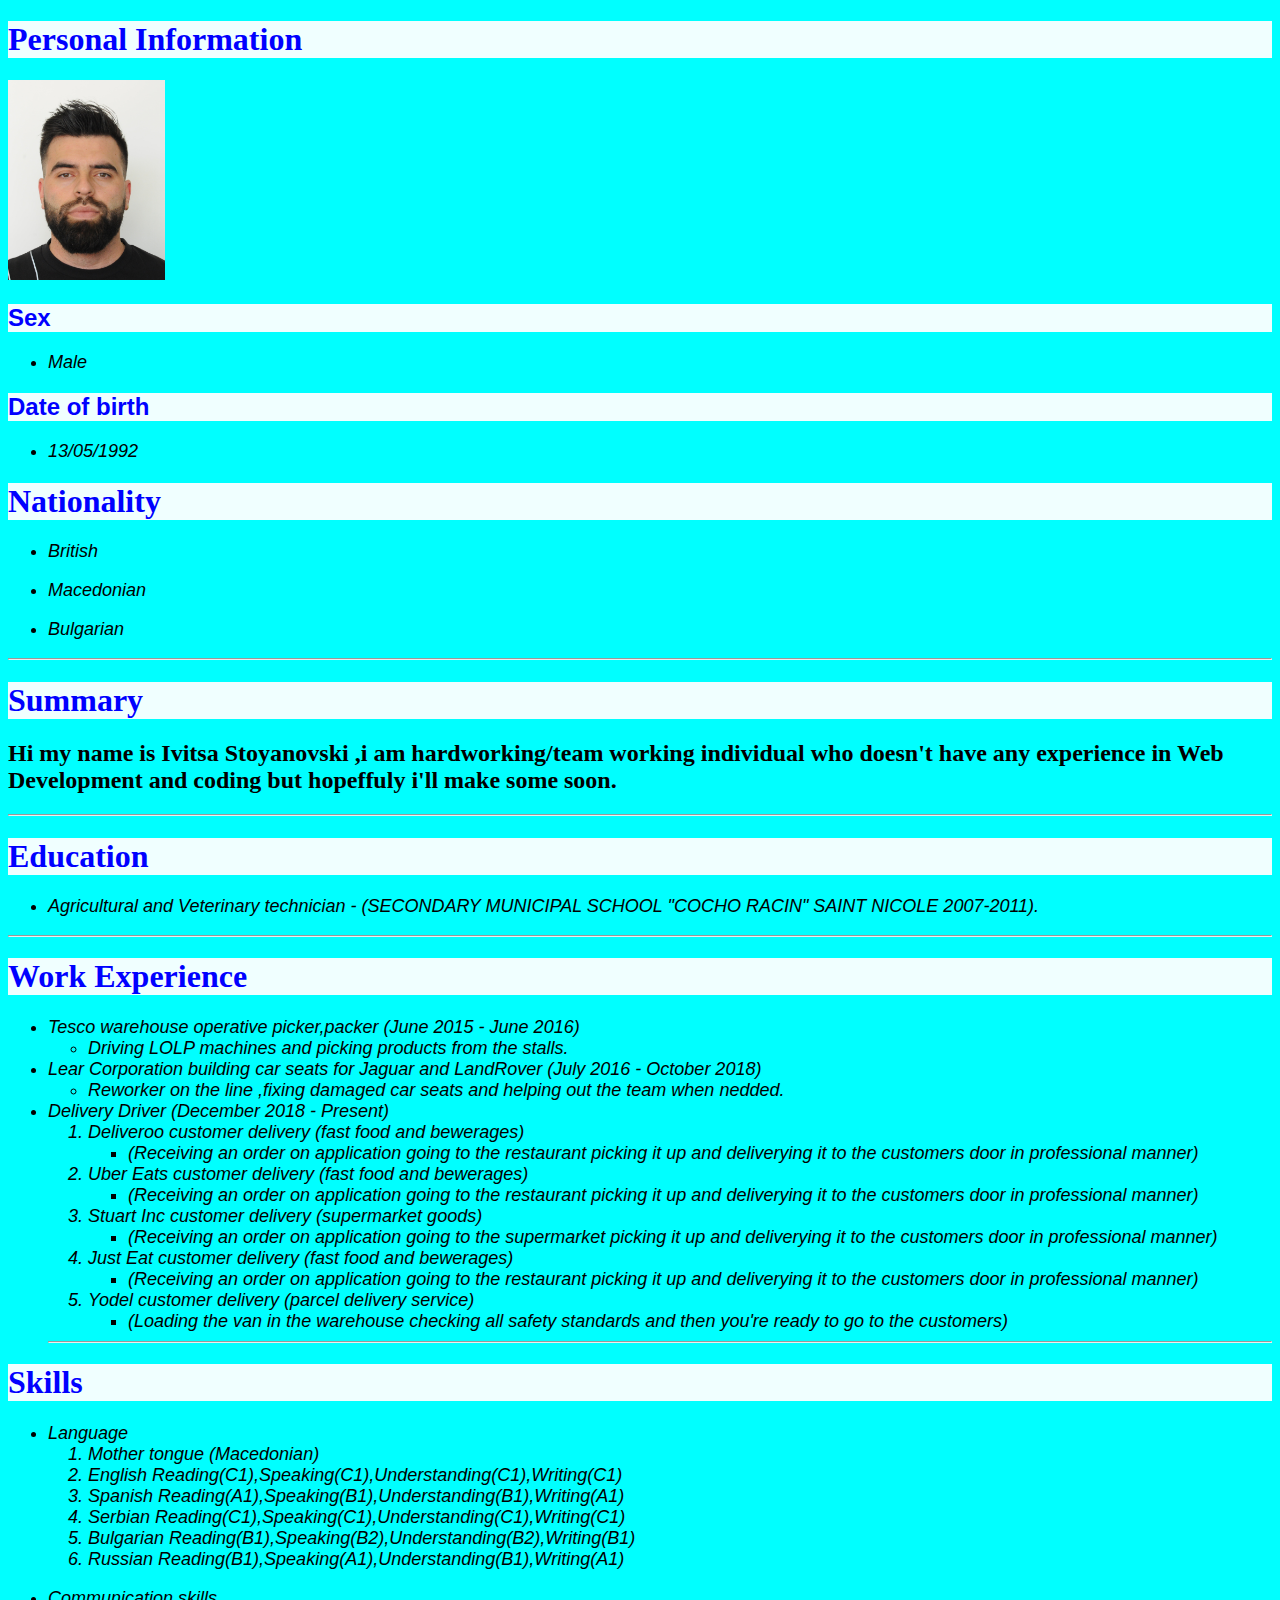
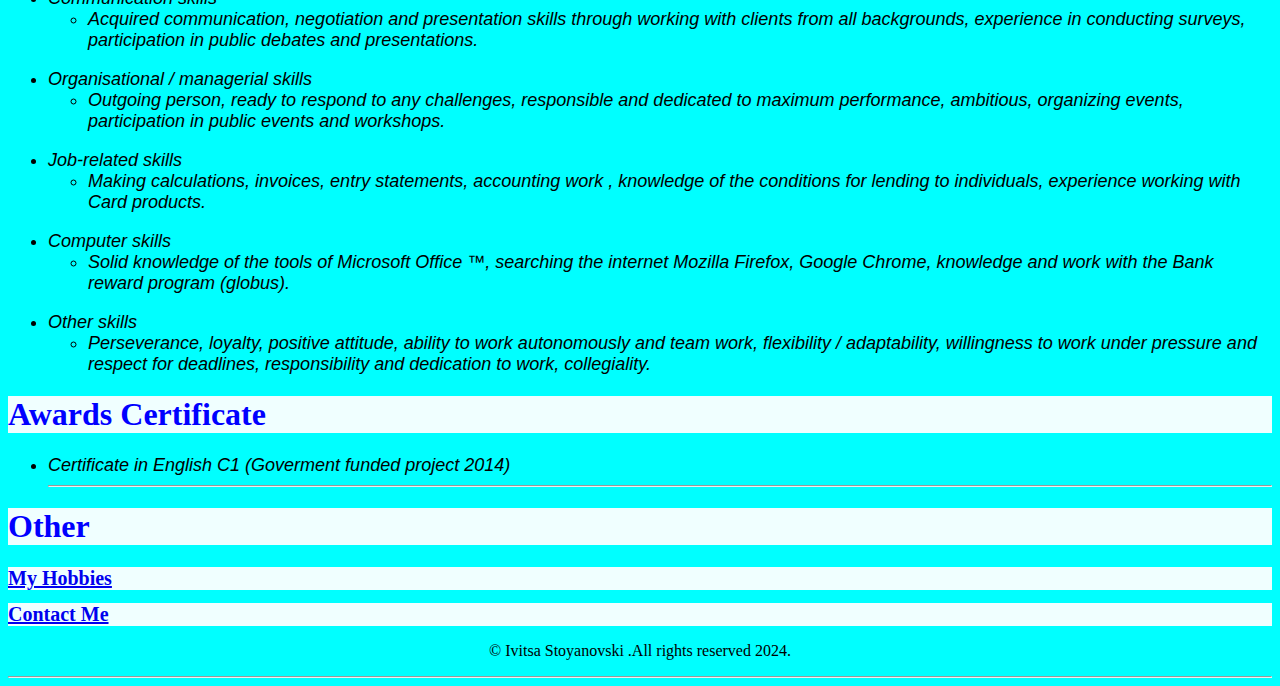
<file: index.html>
<!DOCTYPE html>
<html lang="en">
<head>
    <meta charset="UTF-8">
   
    <title>My resume</title>
    <link rel="stylesheet" href="./style.css">
    
    

</head>
<body>
    <h1>Personal Information</h1>
    <img src="./icka.jpg" height="200" alt="my picture"/>
    <h2 class="blue-sex">Sex</h2>
        <ul>
            <li>Male</li>
        </ul>
    <h2 class="birth">Date of birth</h2>
        <ul>
            <li>13/05/1992</li>
        </ul>    
    <h1>Nationality</h1>
        <ul>
            <li>British</li>
            
        </ul>
        <ul>
            <li>Macedonian</li>
        </ul>
        <ul>
            <li>Bulgarian</li>
        </ul>    
    <hr>
    <h1>Summary</h1>
    <h2 class="summary">Hi my name is Ivitsa Stoyanovski ,i am hardworking/team working individual who doesn't have any experience in  Web Development and coding but hopeffuly i'll make some soon.</h2>
    <hr>
    <h1>Education</h1>
        <ul>
        <li>Аgricultural and Veterinary technician - (SECONDARY MUNICIPAL SCHOOL "COCHO RACIN" SAINT NICOLE 2007-2011).</li>
        </ul>
    <hr>
    <h1>Work Experience</h1>
        <ul>
            <li>Tesco warehouse operative picker,packer (June 2015 - June 2016)</li>
                <ul>
                    <li>Driving LOLP machines and picking products from the stalls.</li>
                </ul>
            <li>Lear Corporation building car seats for Jaguar and LandRover (July 2016 - October 2018)</li>
                <ul>
                    <li>Reworker on the line ,fixing damaged car seats and helping out the team when nedded.</li>
                    
                </ul>    
            <li>Delivery Driver  (December 2018 - Present)</li>
                <ol>
                    <lI>Deliveroo customer delivery (fast food and bewerages)</lI>
                        <ul>
                            <li>(Receiving an order on application going to the restaurant picking it up and deliverying it to the customers door in professional manner)</li>
                        </ul>
                    <li>Uber Eats customer delivery (fast food and bewerages)</li>
                        <ul>
                            <li>(Receiving an order on application going to the restaurant picking it up and deliverying it to the customers door in professional manner)</li>
                        </ul>
                    <li>Stuart Inc customer delivery (supermarket goods)</li>
                        <ul>
                            <li>(Receiving an order on application going to the supermarket picking it up and deliverying it to the customers door in professional manner)</li>
                        </ul>
                    <li>Just Eat customer delivery (fast food and bewerages)</li>
                        <ul>
                            <li>(Receiving an order on application going to the restaurant picking it up and deliverying it to the customers door in professional manner)</li>
                        </ul>
                    <li>Yodel customer delivery (parcel delivery service)</li>
                        <ul>
                            <li>(Loading the van in the warehouse checking all safety standards and then you're ready to go to the customers)</li>
                        </ul>
                </ol>
    
    <hr>

       
         </ul>
    <h1>Skills</h1>
        <ul>
            <li>Language</li>
                <ol>
                    <li>Mother tongue (Macedonian)</li>
                    <li>English Reading(C1),Speaking(C1),Understanding(C1),Writing(C1)</li>
                    <li>Spanish Reading(A1),Speaking(B1),Understanding(B1),Writing(A1)</li>
                    <li>Serbian Reading(C1),Speaking(C1),Understanding(C1),Writing(C1)</li>
                    <li>Bulgarian Reading(B1),Speaking(B2),Understanding(B2),Writing(B1)</li>
                    <li>Russian Reading(B1),Speaking(A1),Understanding(B1),Writing(A1)</li>
                </ol>
        </ul> 
        <ul>
            <li>Communication skills</li>
                <ul>
                    <li>Acquired communication, negotiation and presentation skills through working 
                        with clients from all backgrounds, experience in conducting surveys, 
                        participation in public debates and presentations.</li>
                </ul>

         </ul>
         <ul>
            <li>Organisational / managerial skills</li>
                <ul>
                    <li>Outgoing person, ready to respond to any challenges, responsible and 
                        dedicated to maximum performance, ambitious, organizing events, participation 
                        in public events and workshops.</li>
                </ul>
         </ul>
         <ul>
            <li>Job-related skills</li>
                <ul>
                    <li>Making calculations, invoices, entry statements, accounting work , knowledge 
                        of the conditions for lending to individuals, experience working with Card 
                        products.</li>
                </ul>
         </ul>
         <ul>
            <li>Computer skills</li>
                <ul>
                    <li>Solid knowledge of the tools of Microsoft Office ™, searching the internet 
                        Mozilla Firefox, Google Chrome, knowledge and work with the Bank reward 
                        program (globus).</li>
                </ul>
         </ul>
         <ul>
            <li>Other skills</li>
                <ul>
                    <li>Perseverance, loyalty, positive attitude, ability to work autonomously and 
                        team work, flexibility / adaptability, willingness to work under pressure and 
                        respect for deadlines, responsibility and dedication to work, collegiality. </li>
                </ul>
         </ul>
            
    
<h1>Awards Certificate</h1>
         <ul>
            <li> Certificate in English C1 (Goverment funded project 2014)</li>
<hr>         </ul>
<h1>Other</h1>
    <h1 class="hobbies"><a href="./myhobbies.html">My Hobbies</a></h1>
    <h1 class="contactme"><a href="./contactme.html">Contact Me</a></h1>    
    <footer class="align">
        <p>© Ivitsa Stoyanovski .All rights reserved 2024.</p>
    </footer>
<hr>
</body>
</html>
</file>
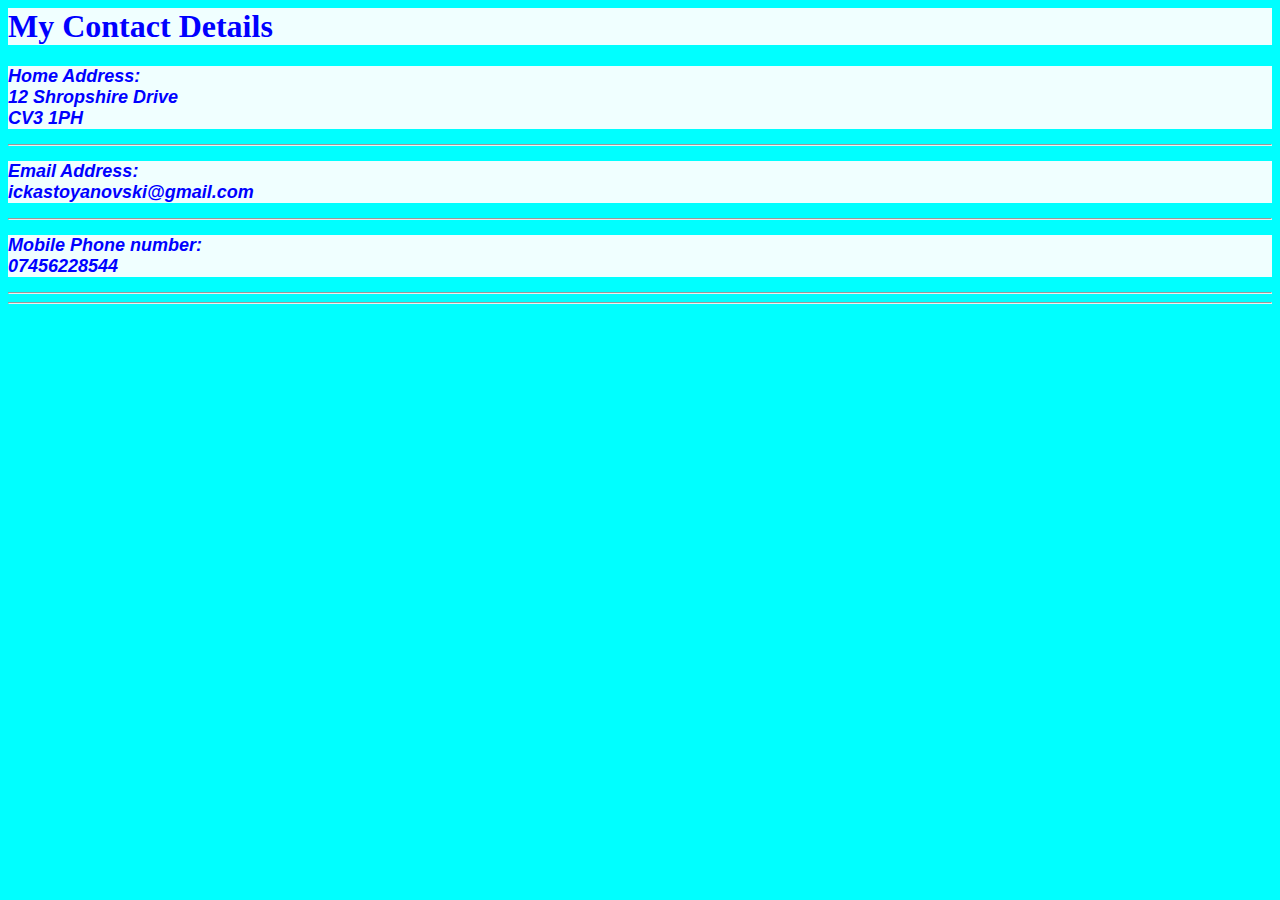
<file: contactme.html>
<html>
   <link rel="stylesheet" href="style.css">
   <style>
    h2{
        color: blue;
        background-color: azure;
        font-size: 18px;
        font-style: italic;
        font-family: 'Gill Sans', 'Gill Sans MT', Calibri, 'Trebuchet MS', sans-serif;
    }

   </style>
</html>
<h1>My Contact Details</h1>
<h2>Home Address:<br>12 Shropshire Drive<br>CV3 1PH</h2>
<hr>
<h2>Email Address:<br>ickastoyanovski@gmail.com</h2>
<hr>
<h2>Mobile Phone number:<br>07456228544</h2>
<hr><hr/>
</file>
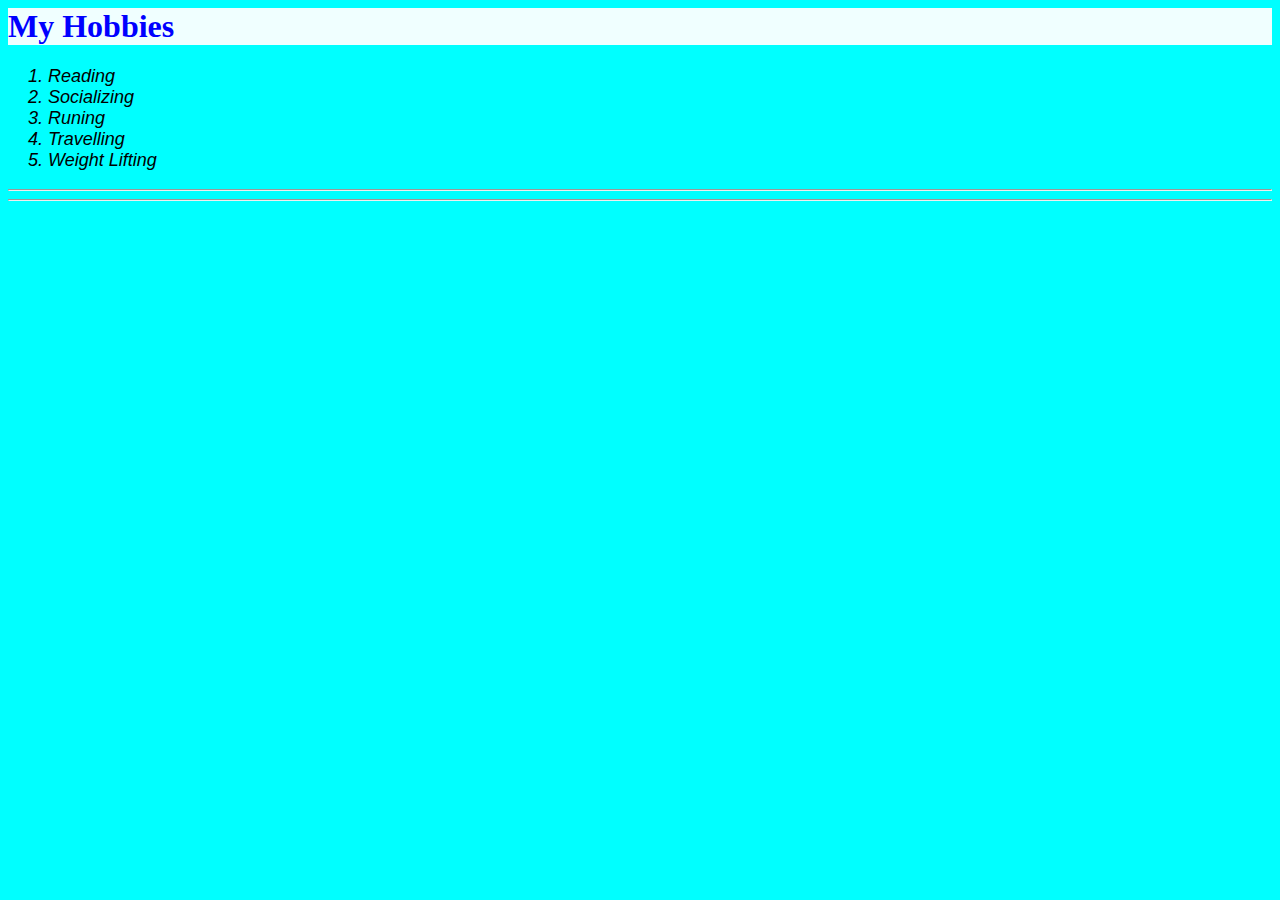
<file: myhobbies.html>
<html>
    <link rel="stylesheet" href="style.css">
    <style>
        ol{
            font-style: italic;
            font-family: 'Gill Sans', 'Gill Sans MT', Calibri, 'Trebuchet MS', sans-serif;
            font-size: 18px;
        }


    </style>
    </html>

<h1>My Hobbies</h1>
    <ol>
        <li>Reading</li>
        <li>Socializing</li>
        <li>Runing</li>
        <li>Travelling</li>
        <li>Weight Lifting</li>
    </ol>
    <hr><hr/>
</file>
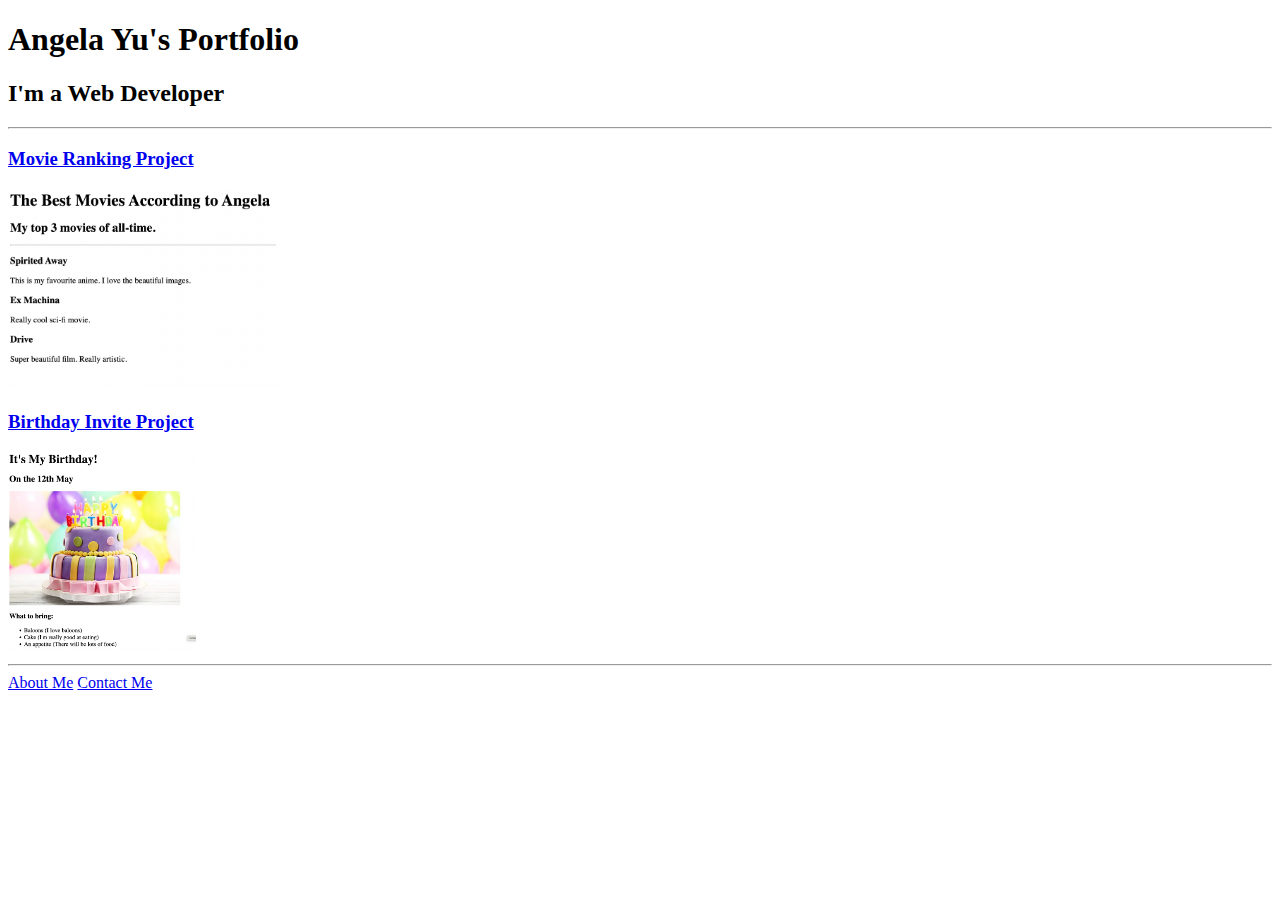
<file: solution.html>
<!DOCTYPE html>
<html lang="en">

<head>
  <meta charset="UTF-8">
  <title>Angela's Portfolio</title>
</head>

<body>
  <h1>Angela Yu's Portfolio</h1>
  <h2>I'm a Web Developer</h2>
  <hr />
  <h3><a href="./public/movie-ranking.html">Movie Ranking Project</a></h3>
  <img src="./assets/images/movie-ranking.png" height="200" alt="movie ranking project preview"/>
  <h3><a href="./public/birthday-invite.html">Birthday Invite Project</a></h3>
  <img src="./assets/images/birthday-invite.png" height="200" alt="birthday invite project preview"/>
  <hr />
  <a href="./public/about.html">About Me</a>
  <a href="./public/contact.html">Contact Me</a>
</body>

</html>
</file>
<file: style.css>
html{
    background-color: aqua;
 }

    h1{
        color: blue;
        background-color: azure;
        font-family: fantasy;    
    }
   .blue-sex{
    color: blue;
    background-color: azure;
    font-family: Impact, Haettenschweiler, 'Arial Narrow Bold', sans-serif;
}     
   .birth{
    color: blue;
    background-color: azure;
    font-family: Impact, Haettenschweiler, 'Arial Narrow Bold', sans-serif;
   }
.hobbies{
    font-size: 20px;
}
.contactme{
    font-size: 20px;
}
.align{
    text-align: center;
    
}
.summary{
    font-family: cursive;
}
ul{
    font-size: 18px;
    font-style: italic;
    font-family: 'Gill Sans', 'Gill Sans MT', Calibri, 'Trebuchet MS', sans-serif;
  
}
</file>
